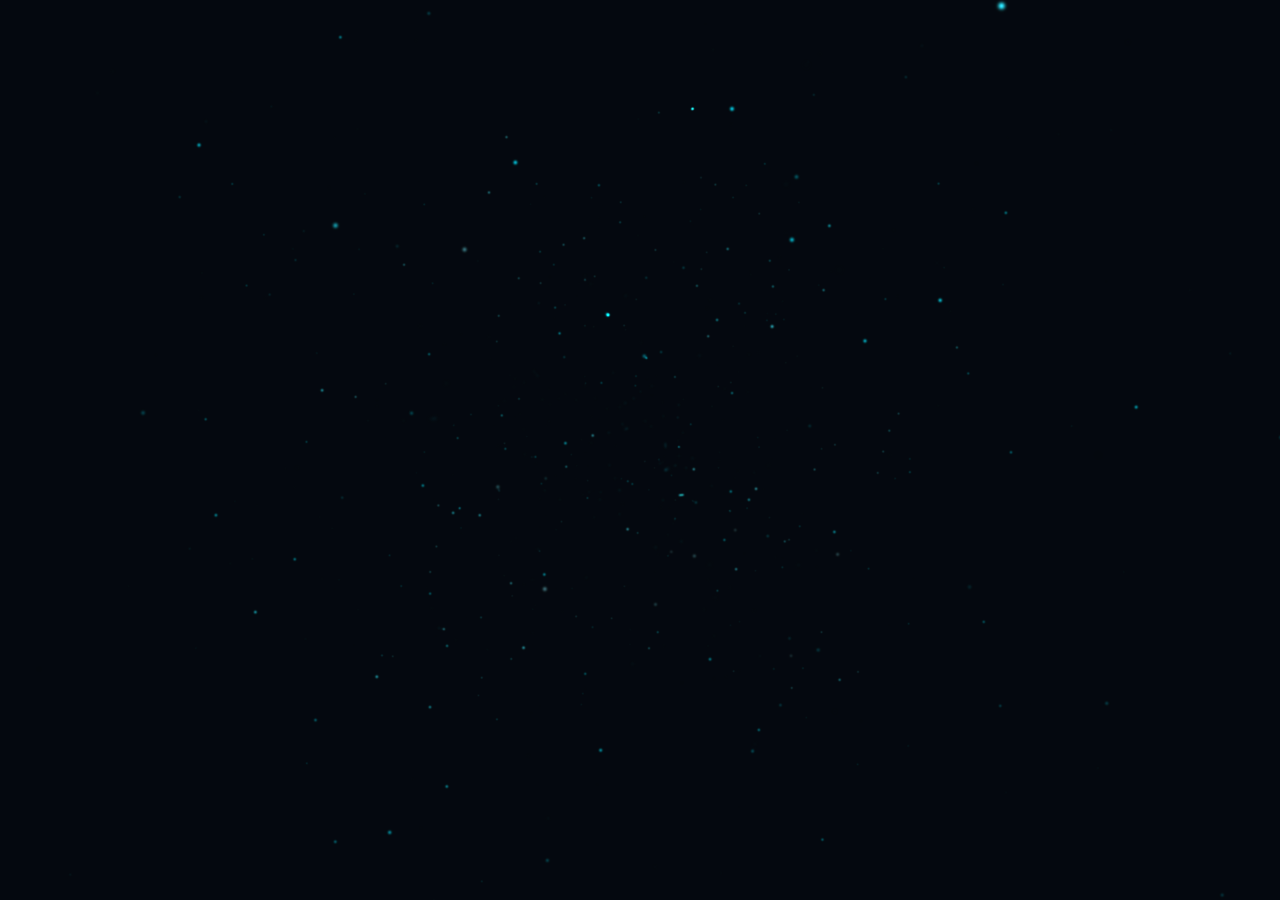
<file: docs/index.html>
<!doctype html>
<html lang="en">
<head>
<meta charset="utf-8">
<meta name="viewport" content="width=device-width, initial-scale=1, viewport-fit=cover">
<meta http-equiv="Content-Security-Policy" content="default-src 'none'; script-src 'self'; style-src 'self'; img-src 'self' blob: data:; connect-src 'self'; base-uri 'none'; form-action 'none'">
<meta name="referrer" content="no-referrer">
<meta name="color-scheme" content="dark">
<title>Control Surface</title>
<link rel="stylesheet" href="./styles.css">
</head>
<body>
<canvas id="core" aria-hidden="true"></canvas>
<div id="rings" class="rings" aria-hidden="true"></div>

<main id="stage">
  <button id="activator" class="activator" type="button" aria-label="Open command input" aria-expanded="false" aria-controls="command"></button>

  <form id="command" class="command" hidden autocomplete="off" aria-label="Command to ATLAS">
    <label class="sr-only" for="cmd-text">Command</label>
    <textarea id="cmd-text" rows="1" maxlength="8000" placeholder="Ask ATLAS" spellcheck="true"></textarea>
    <div id="cmd-chips" class="chips" aria-live="polite"></div>
    <div class="cmd-row">
      <label class="icon-btn" for="cmd-file" title="Attach a file or image"><span class="sr-only">Attach a file or image</span><svg viewBox="0 0 24 24" aria-hidden="true"><path d="M8 12.5l6-6a3.5 3.5 0 015 5l-8 8a5 5 0 01-7-7l7.5-7.5"/></svg></label>
      <input id="cmd-file" type="file" class="sr-only" multiple accept="image/png,image/jpeg,image/gif,image/webp,text/plain,text/markdown,text/csv,application/pdf,application/json">
      <span id="cmd-error" class="cmd-error" role="alert"></span>
      <button class="send" type="submit">Send</button>
    </div>
  </form>

  <section id="panels" class="panels" aria-label="Tasks"></section>
  <section id="history" class="sheet" hidden aria-label="History"></section>
  <section id="inspector" class="sheet" hidden aria-label="Technical inspector"></section>
</main>

<nav id="toolbar" class="toolbar" aria-label="ATLAS controls">
  <button type="button" data-act="history" aria-keyshortcuts="H">History</button>
  <button type="button" data-act="inspect" aria-keyshortcuts="I">Inspector</button>
  <button type="button" data-act="sound" aria-pressed="true" aria-keyshortcuts="M">Sound</button>
  <button type="button" data-act="quality" aria-label="Visual quality">Quality</button>
</nav>
<div id="live" class="sr-only" role="status" aria-live="polite"></div>
<noscript><p style="color:#cfe;padding:2rem">This control surface needs JavaScript.</p></noscript>
<script type="module" src="./src/main.js"></script>
</body>
</html>
</file>
<file: docs/styles.css>
:root {
  --base: #04080f;
  --steel: #1a3049;
  --steel-line: rgba(120, 170, 210, 0.28);
  --cyan: #00e5ff;
  --white: #dbf2ff;
  --amber: #ffb000;
  --red: #ff3333;
  --text: #cfe6f5;
  --text-dim: #8fb0c6;
  --panel-bg: rgba(8, 20, 34, 0.55);
  --accent: var(--cyan);
  --core-r: min(24vmin, 240px);
}
* { box-sizing: border-box; }
html, body { margin: 0; height: 100%; background: var(--base); color: var(--text); overflow: hidden;
  font-family: system-ui, -apple-system, "Segoe UI", Roboto, sans-serif; }
.sr-only { position: absolute; width: 1px; height: 1px; overflow: hidden; clip: rect(0 0 0 0); white-space: nowrap; }

#core { position: fixed; inset: 0; width: 100%; height: 100%; display: block; touch-action: none; }
#stage { position: fixed; inset: 0; perspective: 1200px; pointer-events: none; }
#stage > * { pointer-events: auto; }

/* Alert tint follows state (set on <body data-state>) */
body[data-state="WARNING"] { --accent: var(--amber); }
body[data-state="CRITICAL"] { --accent: var(--red); }

.activator { position: absolute; left: 50%; top: 50%; width: calc(var(--core-r) * 1.1); height: calc(var(--core-r) * 1.1);
  transform: translate(-50%, -50%); border-radius: 50%; border: 0; background: transparent; cursor: pointer; }
.activator:focus-visible { outline: 2px solid var(--white); outline-offset: 4px; }

/* HUD rings: only visible when ATLAS is working/presenting */
.rings { position: fixed; left: 50%; top: 50%; width: calc(var(--core-r) * 3); height: calc(var(--core-r) * 3);
  transform: translate(-50%, -50%); pointer-events: none; opacity: 0; transition: opacity 0.8s ease; }
.rings::before, .rings::after { content: ""; position: absolute; inset: 0; border-radius: 50%;
  border: 1px solid var(--accent); opacity: 0.25; }
.rings::after { inset: 12%; border-style: dashed; opacity: 0.18; animation: spin 40s linear infinite; }
body[data-hud="1"] .rings { opacity: 1; }
@keyframes spin { to { transform: rotate(360deg); } }

.command { position: absolute; left: 50%; top: calc(50% + var(--core-r) * 0.62); width: min(520px, calc(100vw - 32px));
  transform: translateX(-50%); padding: 10px 12px; background: var(--panel-bg); backdrop-filter: blur(10px);
  border: 1px solid var(--steel-line); border-top-color: var(--accent); border-radius: 14px;
  box-shadow: 0 0 28px rgba(0, 229, 255, 0.12); animation: rise 0.25s ease-out; }
.command[hidden] { display: none; }
.command textarea { width: 100%; resize: none; background: transparent; border: 0; color: var(--white); font: inherit; font-size: 1rem; outline: none; min-height: 1.6em; max-height: 8em; }
.command:focus-within { border-color: var(--accent); }
.cmd-row { display: flex; align-items: center; gap: 8px; }
.cmd-error { flex: 1; font-size: 0.8rem; color: var(--amber); }
.icon-btn { display: inline-flex; width: 36px; height: 36px; align-items: center; justify-content: center; border-radius: 50%; cursor: pointer; color: var(--text-dim); }
.icon-btn:hover, #cmd-file:focus-visible + * { color: var(--white); }
.icon-btn svg { width: 20px; height: 20px; fill: none; stroke: currentColor; stroke-width: 1.6; stroke-linecap: round; }
.send { background: transparent; color: var(--white); border: 1px solid var(--accent); border-radius: 999px; padding: 6px 16px; font: inherit; cursor: pointer; }
.send:hover, .send:focus-visible { background: rgba(0, 229, 255, 0.14); outline: none; }
.chips { display: flex; flex-wrap: wrap; gap: 6px; margin: 6px 0; }
.chip { font-size: 0.75rem; padding: 2px 8px; border: 1px solid var(--steel-line); border-radius: 999px; color: var(--text-dim); }
@keyframes rise { from { opacity: 0; transform: translate(-50%, 8px); } to { opacity: 1; transform: translate(-50%, 0); } }

/* Spatial task panels */
#stage > .panels { position: absolute; inset: 0; transform-style: preserve-3d; pointer-events: none; }
.panel { position: absolute; width: min(300px, 44vw); padding: 12px 14px; pointer-events: auto; cursor: grab;
  background: var(--panel-bg); backdrop-filter: blur(8px); border: 1px solid var(--steel-line);
  border-left: 2px solid var(--accent); border-radius: 10px; color: var(--text);
  transition: opacity 0.6s ease, transform 0.6s ease; touch-action: none; }
.panel:focus-visible, .panel:focus-within { outline: 2px solid var(--white); outline-offset: 2px; }
.panel.tone-warning { --accent: var(--amber); }
.panel.tone-critical { --accent: var(--red); }
.panel h2 { margin: 0 0 4px; font-size: 0.95rem; font-weight: 500; color: var(--white); }
.panel .concise { font-size: 0.85rem; color: var(--text-dim); }
.panel .phase { display: block; font-size: 0.7rem; letter-spacing: 0.08em; text-transform: uppercase; color: var(--accent); max-height: 0; opacity: 0; overflow: hidden; transition: all 0.25s; }
.panel:hover .phase, .panel:focus-within .phase, .panel[data-focus="1"] .phase { max-height: 2em; opacity: 1; }
.panel .result { margin: 8px 0 0; font-size: 0.9rem; white-space: pre-wrap; }
.panel .sim { margin: 6px 0 0; font-size: 0.7rem; color: var(--amber); }
.panel .sections { list-style: none; margin: 8px 0 0; padding: 0; font-size: 0.78rem; }
.panel .sections li::before { content: "\25E6\00a0"; color: var(--accent); }
.panel .sections li[data-active="0"] { opacity: 0.5; }
.panel .acts { display: flex; gap: 8px; margin-top: 8px; }
.panel button, .sheet button, .toolbar button { background: transparent; color: var(--text); border: 1px solid var(--steel-line); border-radius: 999px; padding: 3px 12px; font: inherit; font-size: 0.78rem; cursor: pointer; }
.panel button:hover, .panel button:focus-visible, .sheet button:hover, .sheet button:focus-visible, .toolbar button:hover, .toolbar button:focus-visible { border-color: var(--accent); color: var(--white); outline: none; }
.panel[data-state="entering"] { opacity: 0; }
.panel[data-state="folding"] { opacity: 0; transform: translate3d(var(--x, 0), var(--y, 0), -80px) scale(0.9) !important; }
.panel[data-state="dissolving"] { opacity: 0; filter: blur(8px); transform: translate3d(0, 0, -260px) scale(0.4) !important; transition-duration: 1.4s; }
.stack-chip { position: absolute; right: 16px; bottom: 56px; pointer-events: auto; font-size: 0.75rem; color: var(--text-dim); border: 1px solid var(--steel-line); border-radius: 999px; padding: 3px 12px; background: var(--panel-bg); }

/* History + inspector sheets */
.sheet { position: absolute; left: 50%; top: 50%; width: min(620px, calc(100vw - 32px)); max-height: 70vh; overflow: auto; transform: translate(-50%, -50%) translateZ(40px);
  padding: 16px; background: rgba(6, 16, 28, 0.82); backdrop-filter: blur(12px); border: 1px solid var(--steel-line); border-radius: 12px; }
.sheet[hidden] { display: none; }
.sheet h2 { margin: 0 0 8px; font-size: 1rem; font-weight: 500; color: var(--white); }
.sheet ul { list-style: none; margin: 0; padding: 0; }
.sheet li { display: flex; justify-content: space-between; gap: 8px; padding: 6px 0; border-bottom: 1px solid rgba(120, 170, 210, 0.12); font-size: 0.85rem; }
.sheet pre { margin: 6px 0; font-size: 0.72rem; color: var(--text-dim); white-space: pre-wrap; word-break: break-word; }
.sheet .ro { font-size: 0.72rem; color: var(--accent); letter-spacing: 0.08em; text-transform: uppercase; }

/* Toolbar: appears only on interaction/focus, never permanently */
.toolbar { position: fixed; left: 50%; bottom: max(12px, env(safe-area-inset-bottom)); transform: translateX(-50%); display: flex; gap: 8px;
  opacity: 0; transition: opacity 0.4s; pointer-events: none; }
.toolbar:focus-within, body[data-chrome="1"] .toolbar { opacity: 1; pointer-events: auto; }

@media (max-width: 640px) {
  :root { --core-r: min(30vmin, 170px); }
  .panel { width: calc(100vw - 32px); }
}
@media (prefers-reduced-motion: reduce) {
  .rings::after { animation: none; }
  .command { animation: none; }
  .panel, .rings { transition: opacity 0.2s; }
  .panel[data-state="folding"], .panel[data-state="dissolving"] { transform: none !important; filter: none; }
}
/* Reduced motion keeps functional state cues via colour/opacity/outline, not movement. */
body[data-state="WORKING"] .activator { box-shadow: inset 0 0 0 1px rgba(0, 229, 255, 0.0); }
body[data-quality="minimal"] .panel, body[data-quality="minimal"] .command, body[data-quality="minimal"] .sheet { backdrop-filter: none; background: rgba(8, 20, 34, 0.9); }
</file>
